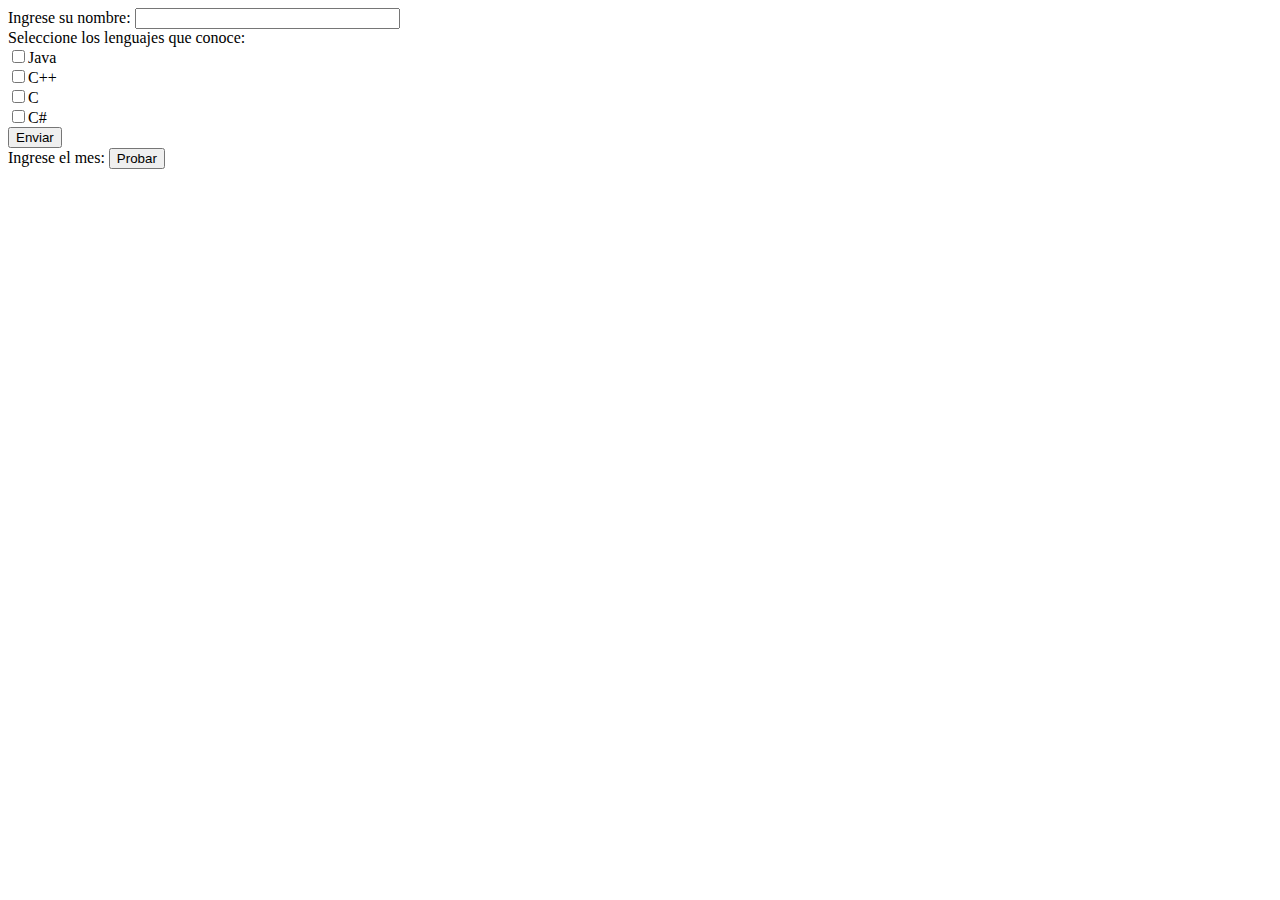
<file: index.html>
<!DOCTYPE html>
<html>

<head>
    <title>Prueba de formulario</title>
    <meta charset="UTF-8">
</head>

<body>
    <form action="registrardatos.php" method="post">
        Ingrese su nombre:
        <input type="text" name="nombre" size="30"><br>
        Seleccione los lenguajes que conoce:
        <br>
        <input type="checkbox" name="java">Java<br>
        <input type="checkbox" name="cmasmas">C++<br>
        <input type="checkbox" name="c">C<br>
        <input type="checkbox" name="csharp">C#<br>
        <input type="submit" value="Enviar">
        <br>
        Ingrese el mes:
        <input type="submit" name="mes" value="Probar">
    </form>
</body>

</html>
</file>
